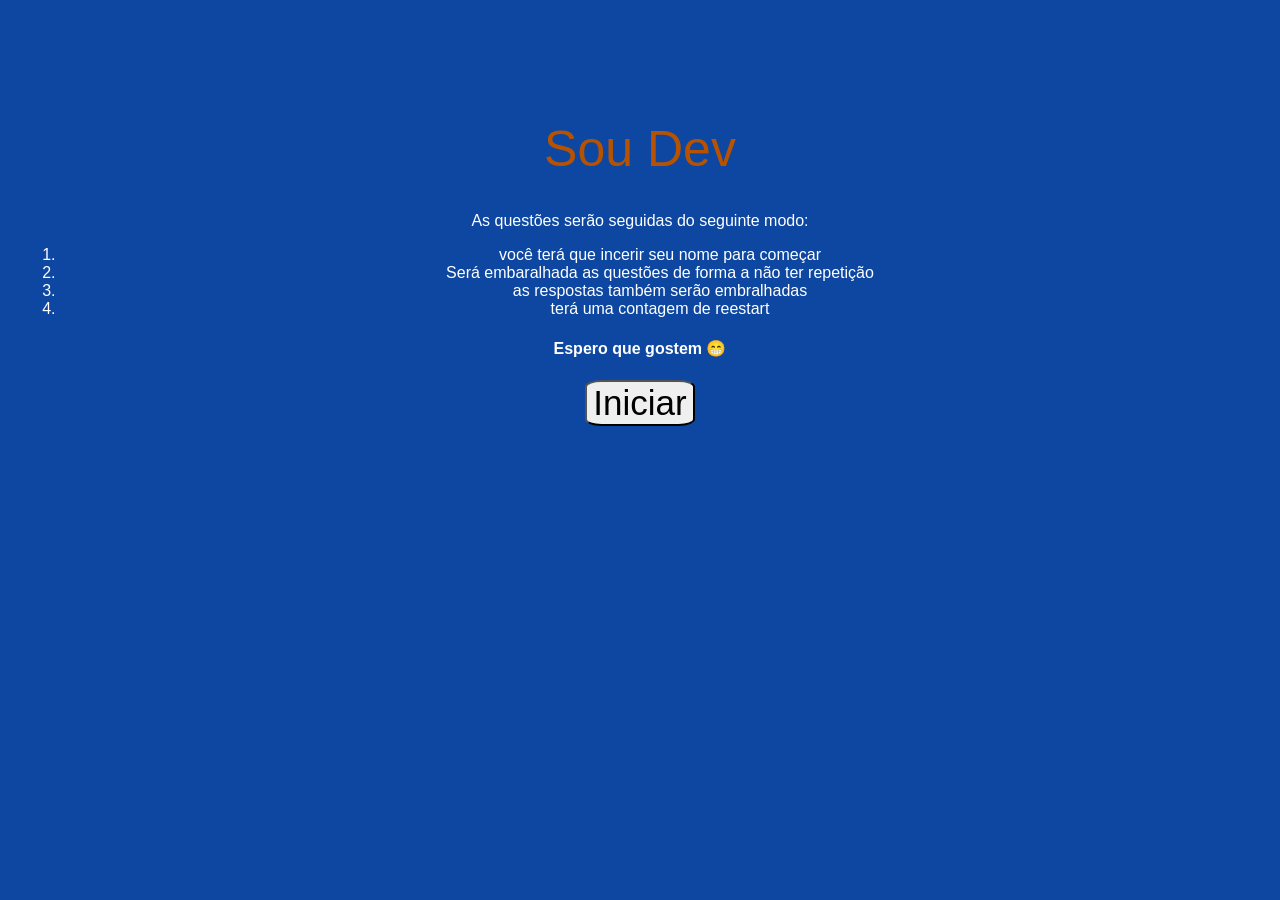
<file: Index.html>
<!DOCTYPE html>
<html>
<head>
  <title>Quiz - Layout Inspirado no Kahoot</title>
  <link rel="stylesheet" href="style.css">
</head>
<body>
  <div class="animation" id="nameAnimation">
    Sou Dev <!-- Inicialmente exibe o texto "Sou Dev" -->
  </div>

  <script>
    const nameAnimationElement = document.getElementById('nameAnimation');
    const text = "💻🖱️";
    let isTextVisible = true;

    setInterval(() => {
      if (isTextVisible) {
        nameAnimationElement.textContent = text;
      } else {
        nameAnimationElement.textContent = "Sou Dev </>";
      }
      isTextVisible = !isTextVisible;
    }, 3000); // Alterna entre texto e emoji a cada 1 segundo (1000ms)
  </script>
  <br>
  <p>As questões serão seguidas do seguinte modo:</p>
  <ol>
      <li>você terá que incerir seu nome para começar</li>
      <li>Será embaralhada as questões de forma a não ter repetição</li>
      <li>as respostas também serão embralhadas</li>
      <li>terá uma contagem de reestart</li>
  </ol>
  <h4>Espero que gostem 😁</h4>
  <a href="quiz9.html"><button class="button">Iniciar</button></a>
</body>
</html>
</file>
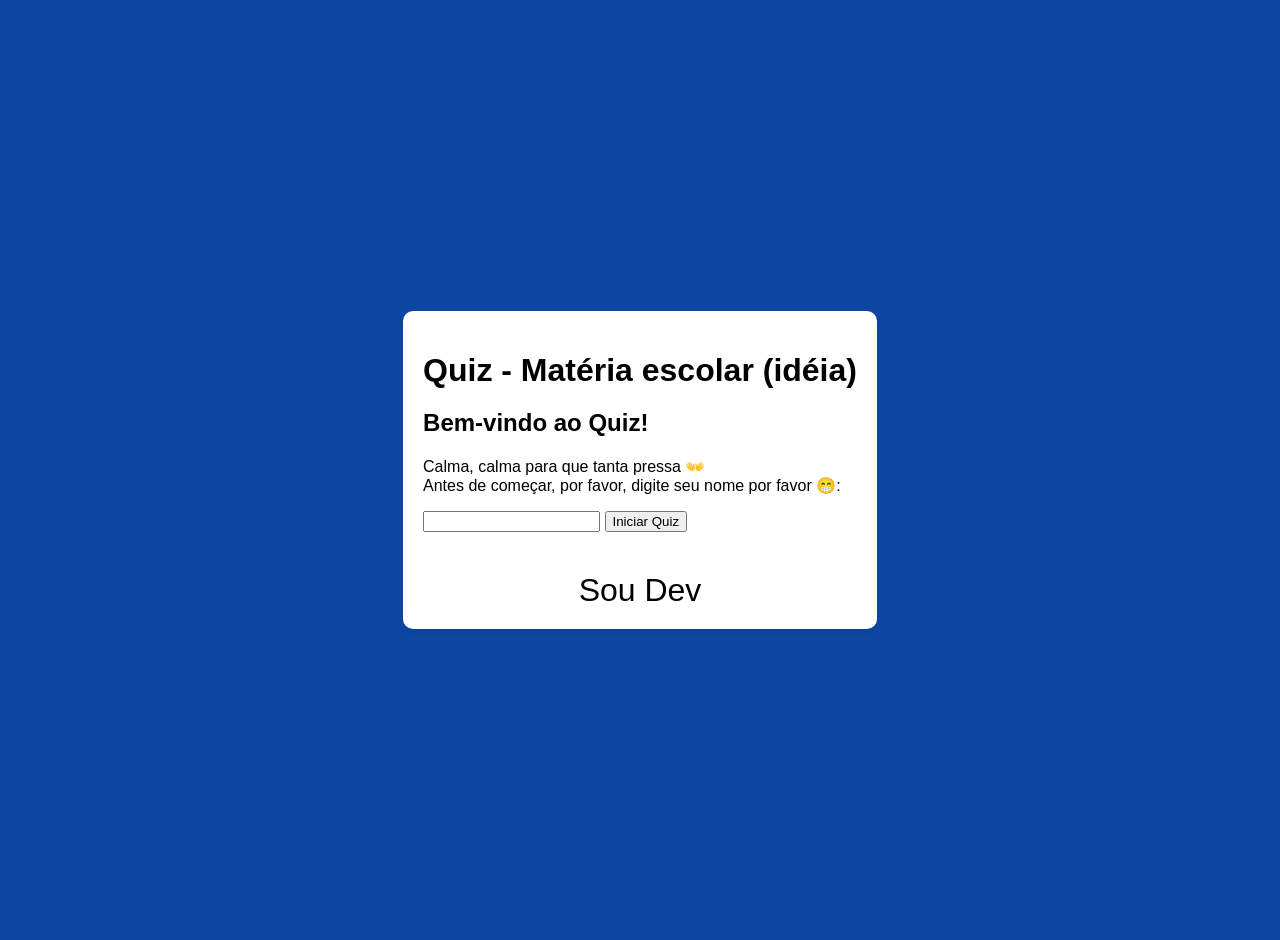
<file: quiz9.html>
<!DOCTYPE html>
<html>
<head>
  <title>Quiz - Matéria escolar (idéia)</title>
</head>
<link rel="stylesheet" href="style_quiz.css">
<body>
  <div class="container">
    <h1>Quiz - Matéria escolar (idéia)</h1>

    <div id="intro">
      <h2>Bem-vindo ao Quiz!</h2>
      <p>Calma, calma para que tanta pressa 👐
      <br>
      Antes de começar, por favor, digite seu nome por favor 😁:</p>
      <input type="text" id="nameInput">
      <button type="button" onclick="startQuiz()">Iniciar Quiz</button>
    </div>

    <div id="quiz" style="display: none;">
      <div class="question">
        <h2></h2>
        <ul class="options"></ul>
      </div>

      <div class="submit-btn">
        <button type="button" onclick="checkAnswer()">Enviar Resposta</button>
      </div>
    </div>
    
    <div class="reset-counter" id="resetCounter" style="display: none;">
      <p>Quantidade de Resets: <span id="resetCount">0</span></p>
    </div>
    
    <div class="result-message" id="resultMessage" style="display: none;">
      <h2>Quiz Finalizado!</h2>
      <p id="message"></p>
    </div>
    
    <div class="animation">
      Sou Dev </> <!-- Inicialmente exibe o texto "Sou Dev </>" -->
    </div>
  </div>

  <script>
    let resetCount = 0;
    let currentQuestion = 0;
    let playerName = "";
    let shuffledQuestions = [];
    
    const questions = [
      {
        question: "Qual é a capital do Brasil?",
        options: [
          { text: "Brasília", correct: true },
          { text: "Rio de Janeiro", correct: false },
          { text: "São Paulo", correct: false }
        ]
      },
      {
        question: "Qual é a capital da Argentina?",
        options: [
          { text: "Buenos Aires", correct: true },
          { text: "Santiago", correct: false },
          { text: "Montevidéu", correct: false }
        ]
      },
      {
        question: "Qual é a capital da França?",
        options: [
          { text: "Paris", correct: true },
          { text: "Roma", correct: false },
          { text: "Londres", correct: false }
        ]
      },
      {
        question: "Qual é a capital do Japão?",
        options: [
          { text: "Tóquio", correct: true },
          { text: "Pequim", correct: false },
          { text: "Seul", correct: false }
        ]
      },
      {
        question: "Qual é a capital da Austrália?",
        options: [
          { text: "Canberra", correct: true },
          { text: "Sydney", correct: false },
          { text: "Melbourne", correct: false }
        ]
      },
      {
        question: "Qual é a capital da Rússia?",
        options: [
          { text: "Moscou", correct: true },
          { text: "São Petersburgo", correct: false },
          { text: "Kiev", correct: false }
        ]
      }
      // Adicione mais perguntas aqui
      // ...
    ];
    
    function startQuiz() {
      playerName = document.getElementById('nameInput').value.trim();
      
      if (playerName !== "") {
        document.getElementById('intro').style.display = "none";
        document.getElementById('quiz').style.display = "block";
        shuffledQuestions = shuffleArray(questions);
        showNextQuestion();
      }
    }

    function checkAnswer() {
      const selectedOption = document.querySelector('input[name="option"]:checked');

      if (selectedOption) {
        const isCorrect = selectedOption.value === "true";
        
        if (isCorrect) {
          // Resposta correta
          if (currentQuestion < shuffledQuestions.length - 1) {
            // Avança para a próxima pergunta
            currentQuestion++;
            showNextQuestion();
          } else {
            // Fim do Quiz
            showResult();
          }
        } else {
          // Resposta incorreta
          resetQuestions();
        }
      }
    }

    function resetQuestions() {
      resetCount++;
      currentQuestion = 0;
      document.getElementById('resetCount').textContent = resetCount;
      shuffledQuestions = shuffleArray(questions);
      showNextQuestion();
    }

    function showNextQuestion() {
      const questionElement = document.querySelector('.question h2');
      const optionsElement = document.querySelector('.options');
      const currentQuizQuestion = shuffledQuestions[currentQuestion];
      
      questionElement.textContent = currentQuizQuestion.question;
      optionsElement.innerHTML = "";
      
      // Embaralhar as opções
      const shuffledOptions = shuffleArray(currentQuizQuestion.options);
      
      // Criar elementos de opção para exibir as alternativas
      shuffledOptions.forEach(option => {
        const liElement = document.createElement('li');
        const inputElement = document.createElement('input');
        
        inputElement.setAttribute('type', 'radio');
        inputElement.setAttribute('name', 'option');
        inputElement.setAttribute('value', option.correct.toString());
        
        liElement.appendChild(inputElement);
        liElement.appendChild(document.createTextNode(option.text));
        
        optionsElement.appendChild(liElement);
      });
    }

    function showResult() {
      document.getElementById('quiz').style.display = "none";
      document.getElementById('resetCounter').style.display = "block";
      document.getElementById('resultMessage').style.display = "block";
      
      const messageElement = document.getElementById('message');
      const incorrectAnswers = resetCount - 1;

      if (incorrectAnswers < 3) {
        messageElement.textContent = "Parabéns, " + playerName + "! Você é um gênio!";
      } else if (incorrectAnswers < 6) {
        messageElement.textContent = "Bom jogo, " + playerName + "! Você se saiu muito bem!";
      } else {
        messageElement.textContent = "Mais sorte da próxima vez, " + playerName + "! Você pode fazer melhor!";
      }
    }
    
    // Função para embaralhar um array
    function shuffleArray(array) {
      const newArray = array.slice(); // Cria uma cópia do array original
      
      for (let i = newArray.length - 1; i > 0; i--) {
        const j = Math.floor(Math.random() * (i + 1));
        [newArray[i], newArray[j]] = [newArray[j], newArray[i]];
      }
      
      return newArray;
    }
    
    const nameAnimationElement = document.querySelector('.animation');
    const text = "💻🖱️";
    let isTextVisible = true;

    setInterval(() => {
      if (isTextVisible) {
        nameAnimationElement.textContent = text;
      } else {
        nameAnimationElement.textContent = "Sou Dev </>";
      }
      isTextVisible = !isTextVisible;
    }, 3000); // Alterna entre texto e emoji a cada 1 segundo (5000ms)
  </script>
</body>
</html>
</file>
<file: style.css>
body {
      font-family: Arial, sans-serif;
      margin: 0;
      padding: 20px;
      background-color: #0d47a1;
      color: #fff;
      text-align: center;
      background-position: center;
      align-items: center;
    }

    .animation {
      text-align: center;
      margin-top: 100px;
      font-size: 50px;
      color: #b75300;
      font-weight: 15px;
    }
    .button{
        border-radius: 15%;
        font-size: 35px;
    }
</file>
<file: style_quiz.css>
body {
      font-family: Arial, sans-serif;
      margin: 0;
      padding: 20px;
      background-color: #0d47a1;
      color: black;
    }

    .container {
      max-width: 800px;
      margin: 0 auto;
      padding: 20px;
      background-color: #fff;
      border-radius: 10px;
      box-shadow: 0 2px 5px rgba(0, 0, 0, 0.1);
    }

    h1 {
      text-align: center;
      margin-bottom: 20px;
    }

    .question {
      margin-bottom: 20px;
    }

    .question h2 {
      font-size: 24px;
      margin-top: 0;
    }

    .options {
      list-style-type: none;
      padding: 0;
    }

    .options li {
      margin-bottom: 10px;
      display: flex;
      align-items: center;
      cursor: pointer;
      transition: background-color 0.3s ease;
    }

    .options li:hover {
      background-color: #eee;
    }

    .options input[type="radio"] {
      margin-right: 10px;
    }

    .submit-btn {
      display: flex;
      justify-content: center;
      margin-top: 20px;
    }

    .submit-btn button {
      padding: 10px 20px;
      background-color: #ff4081;
      color: #fff;
      border: none;
      border-radius: 5px;
      cursor: pointer;
      transition: background-color 0.3s ease;
    }

    .submit-btn button:hover {
      background-color: #e91e63;
    }
    
    .reset-counter {
      text-align: center;
      margin-top: 20px;
    }
    
    .result-message {
      text-align: center;
      margin-top: 20px;
    }
    
    .animation {
      text-align: center;
      margin-top: 40px;
      font-size: 32px;
      animation: transformName 2s infinite;
    }
    
    @keyframes transformName {
      0% { content: "Sou Dev </>"; }
      50% { content: "💻🖱️"; }
      100% { content: "Sou Dev </>"; }
    }
    body {
  display: flex;
  justify-content: center;
  align-items: center;
  height: 100vh; /* Opcional, para centralizar verticalmente na página */
}

.elemento-centralizado {
  /* Estilos para o elemento centralizado */
}
@media (max-width: 2560px) {
  /* Estilos para telas com largura igual ou menor que 2560px */
  /* Adicione aqui as regras de estilo que deseja aplicar para telas menores */
  body {
    font-size: 16px;
  }
  
  .botao {
    width: 200px;
    height: 50px;
  }
}
</file>
